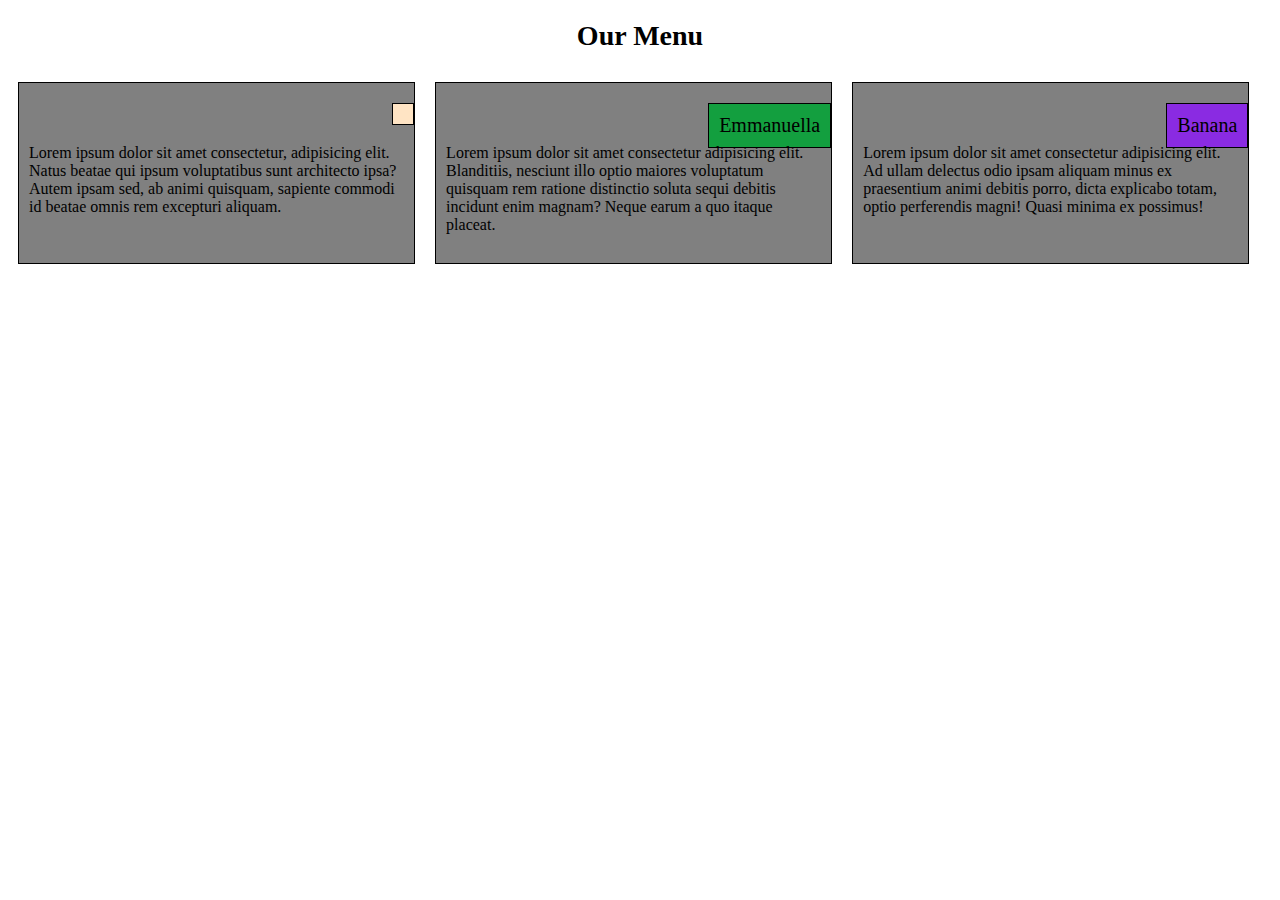
<file: module 2/index.html>
<!DOCTYPE html>
<html lang="en">
<head>
    <meta charset="UTF-8">
    <meta name="viewport" content="width=device-width, initial-scale=1.0">
    <title>Document</title>
    <link rel="stylesheet" href="style.css">
</head>
<body>
    <h1>Our Menu</h1>
    <div class="col desktop tablet">
        <section >
            <p class="meal_title" id="t1"Roy p>
            <p class="description">Lorem ipsum dolor sit amet consectetur, adipisicing elit. Natus beatae qui ipsum voluptatibus sunt architecto ipsa? Autem ipsam sed, ab animi quisquam, sapiente commodi id beatae omnis rem excepturi aliquam.</p>
        </section>
    </div>
    <div class="col desktop tablet">
        <section>
            <p class="meal_title" id="t2">Emmanuella</p>
            <p class="description">Lorem ipsum dolor sit amet consectetur adipisicing elit. Blanditiis, nesciunt illo optio maiores voluptatum quisquam rem ratione distinctio soluta sequi debitis incidunt enim magnam? Neque earum a quo itaque placeat.</p>
        </section>
    </div>
    <div class="col desktop">
        <section >
            <p class="meal_title" id="t3">Banana </p>
            <p class="description">Lorem ipsum dolor sit amet consectetur adipisicing elit. Ad ullam delectus odio ipsam aliquam minus ex praesentium animi debitis porro, dicta explicabo totam, optio perferendis magni! Quasi minima ex possimus!</p>
        </section>
    </div>
</body>
</html>
</file>
<file: module 2/style.css>
{
    box-sizing: border-box;
    font-family: Arial, Helvetica, sans-serif;
    margin: 0px;
    padding:0px;
    font-size:16px;
}

h1 {
    font-size: 1.75em;
    text-align: center;
    margin: 20px;
}

section{
    border: 1px solid black;
    background-color:grey;
    height: 160px;
    margin: 10px;
    padding: 10px;
    position: relative;
}



.col{
    float:left;
    width: 100%
}

.meal_title{
    font-size: 1.25em;
    border: 1px solid black;
    text-align: center;
    padding: 10px;
    position: absolute;
    top: 0px;
    right: 0px;
}

#t1{
    background-color:bisque;
}

#t2{
    background-color:rgb(19, 159, 63);
}

#t3{
    background-color:blueviolet;
}

@media (min-width: 992px){
    .desktop{
        width: 33%;
    }
}

@media (min-width: 768px) and (max-width: 991px){
    .tablet{
        width:50%;
    }
}

.description{
    position: relative;
    top: 2.20rem;
}
</file>
